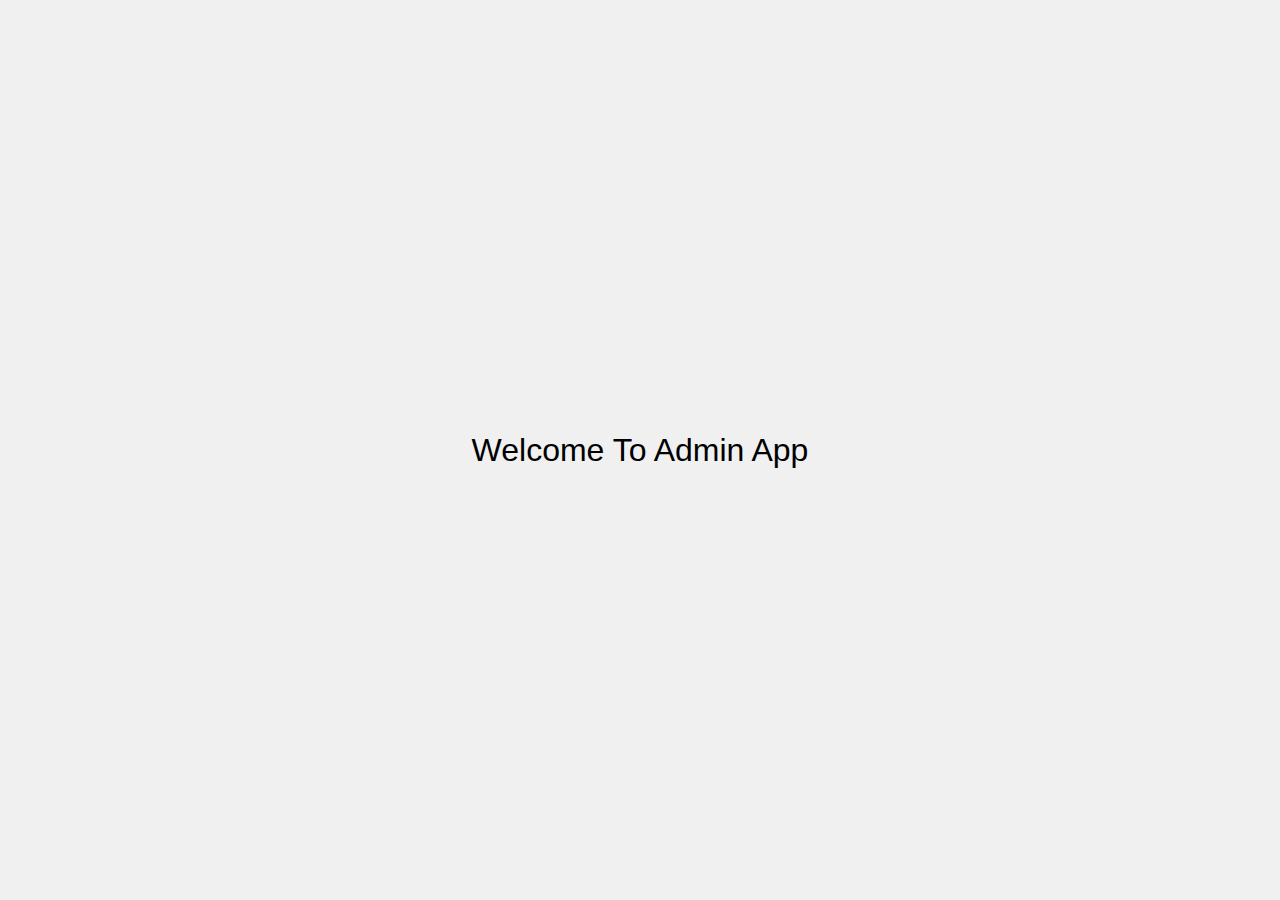
<file: index.html>
<!DOCTYPE html>
<html lang="en">
<head>
    <meta charset="UTF-8">
    <meta name="viewport" content="width=device-width, initial-scale=1.0">
    <link rel="stylesheet" href="style.css">
    <title>Admin App</title>
</head>
<body>
    <div id="welcome">Welcome To Admin App</div>

    <script>
        document.addEventListener('DOMContentLoaded', function() {
            var welcomeMessage = document.getElementById('welcome');
            welcomeMessage.style.display = 'block';
            setTimeout(function() {
                window.location.href = 'www/auth/index.html';
            }, 3000);
        });
    </script>
</body>
</html>
</file>
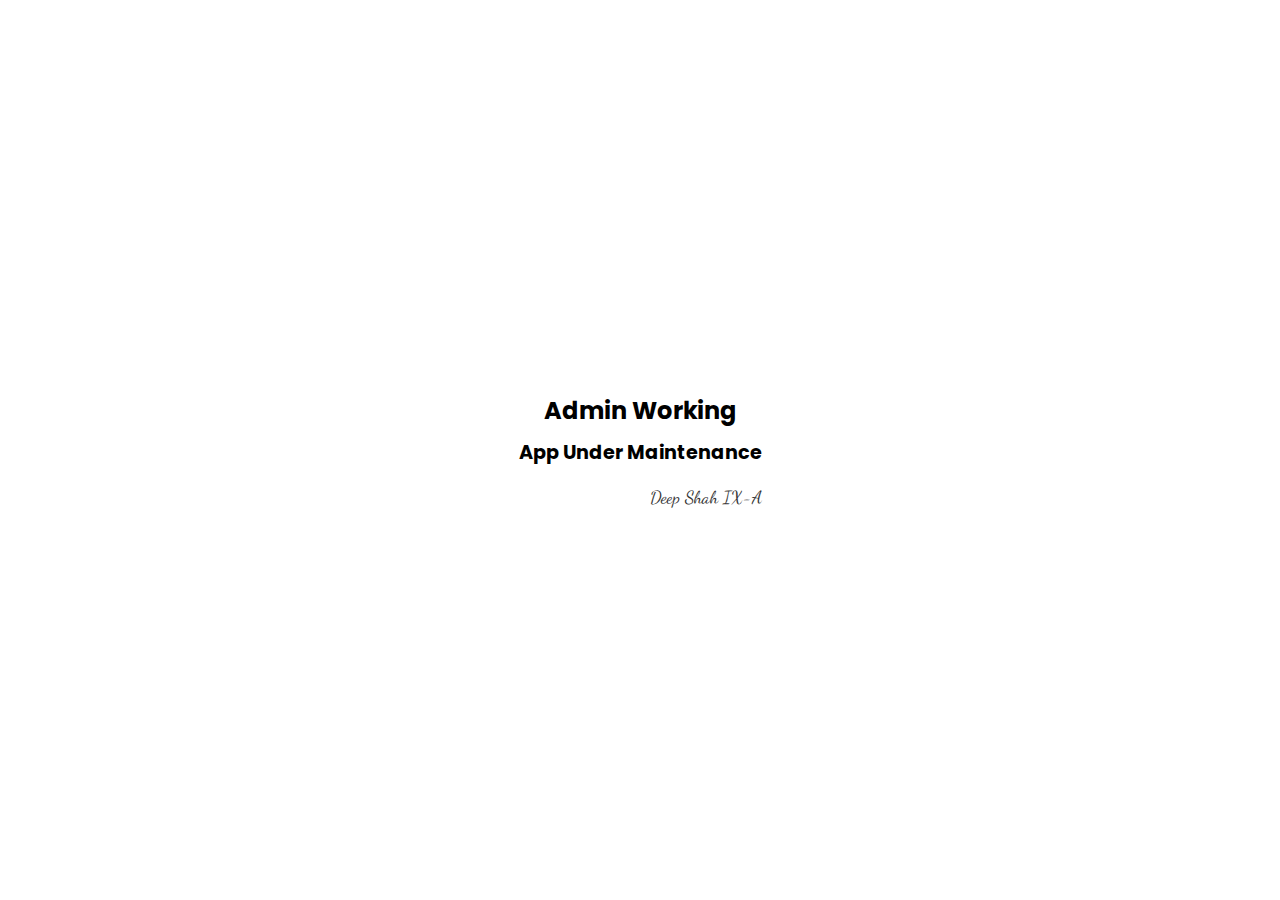
<file: www/main/main.html>
<!DOCTYPE html>
<html lang="en">
<head>
    <meta charset="UTF-8">
    <meta name="viewport" content="width=device-width, initial-scale=1.0">
    <title>Maintenance</title>
    <link rel="stylesheet" href="main.css">
</head>
<body>
    <div class="maintenance-container">
        <h1>Admin Working</h1>
        <h2>App Under Maintenance</h2>
        <div class="signature">
            <p>Deep Shah IX-A</p>
        </div>
    </div>
</body>
</html>
</file>
<file: style.css>
body, html {
    height: 100%;
    margin: 0;
    font-family: Arial, sans-serif;
    display: flex;
    justify-content: center;
    align-items: center;
    background-color: #f0f0f0;
}

#welcome {
    display: none;
    font-size: 2em;
    text-align: center;
    animation: fadeIn 3s forwards;
}

@keyframes fadeIn {
    0% { opacity: 0; }
    100% { opacity: 1; }
}
</file>
<file: www/main/main.css>
@import url('https://fonts.googleapis.com/css2?family=Poppins:wght@300;400;500;600;700;800&display=swap');
@import url('https://fonts.googleapis.com/css2?family=Dancing+Script:wght@600&display=swap'); /* Unique font for signature */

* {
    padding: 0;
    margin: 0;
    box-sizing: border-box;
}

body, html {
    width: 100%;
    height: 100%;
    display: flex;
    justify-content: center;
    align-items: center;
    font-family: 'Poppins', sans-serif;
    background-color: #ffffff; /* White background */
}

.maintenance-container {
    color: #000000; /* Black text color */
    padding: 20px;
    text-align: center;
}

.maintenance-container h1 {
    font-size: 1.5em;
    margin-bottom: 10px;
}

.maintenance-container h2 {
    font-size: 1.2em;
    margin-bottom: 20px;
}

.signature {
    font-family: 'Dancing Script', cursive;
    color: #333333; /* Darker text color for better visibility */
    font-size: 1.1em; /* Increased font size */
    text-align: right;
    margin-top: 10px;
}

/* Media query for very small screens */
@media (max-width: 400px) {
    .maintenance-container h1 {
        font-size: 1.2em;
    }

    .maintenance-container h2 {
        font-size: 1em;
    }

    .signature {
        font-size: 1em; /* Slightly smaller font size for very small screens */
    }
}
</file>
